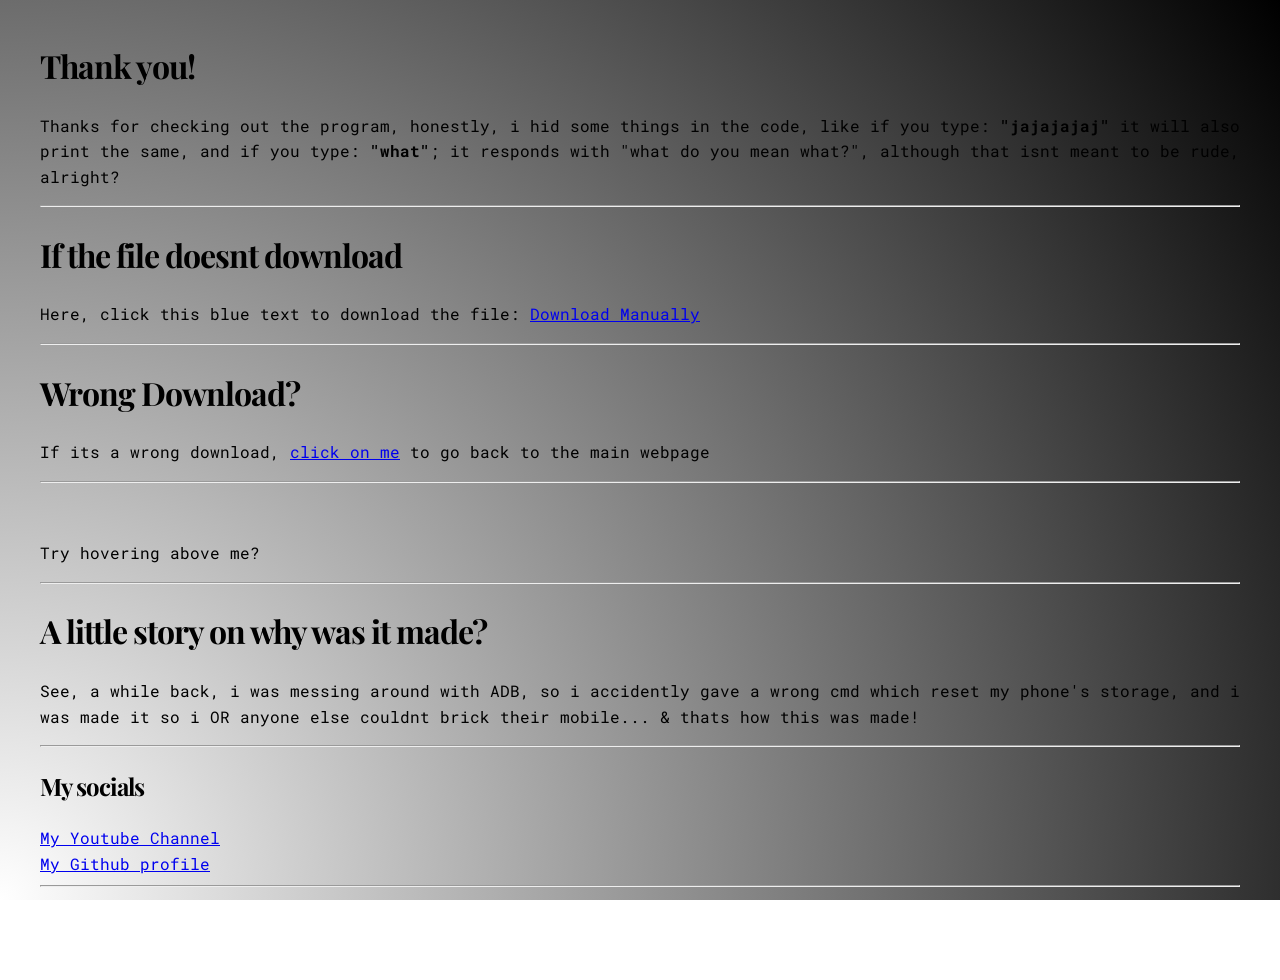
<file: thankbundle.html>
<html>
<head>
<title>Thanks for downloading ADBShell</title>
<link rel="stylesheet" href="style.css">
<script src="script.js" defer></script>
</head>
<body>
<h1>Thank you!</h1>
<p>Thanks for checking out the program, honestly, i hid some things in the code, like if you type: <b>"jajajajaj"</b> it will also print the same, and if you type: <b>"what"</b>; it responds with "what do you mean what?", although that isnt meant to be rude, alright?</p>
<hr>

<h1>If the file doesnt download</h1>
<p>Here, click this blue text to download the file:
<a id="downloadLink" href="https://github.com/alanbutidk/ADBShell/releases/download/v1.1.0/ADBShell_Windows_x86_64.zip">Download Manually</a>
</p>

<hr>
<h1>Wrong Download?</h1>
<p>If its a wrong download, <a href="index.html">click on me</a> to go back to the main webpage</p>

<hr>
<div class="fade-box">
<p>Made by: @alanbutidk - Github or @AlanCodes0 - Youtube channel!!! (please subscribe)</p>
</div>
<p>Try hovering above me?</p>

<hr>

<h1>A little story on why was it made?</h1>
<p>See, a while back, i was messing around with ADB, so i accidently gave a wrong cmd which reset my phone's storage, and i was made it so i OR anyone else couldnt brick their mobile... & thats how this was made!</p>
<hr>
<h2>My socials</h2>
<a href="https://youtube.com/@Alancodes0">My Youtube Channel</a>
<br>
<a href="https://github.com/Alanbutidk">My Github profile</a>
<hr>
<!-- AUTO-DOWNLOAD SCRIPT -->
<script>
window.onload = function() {
setTimeout(function() {
const link = document.getElementById('downloadLink');
if (link) {
link.click();
}
}, 5000);
};
</script>
</body>
</html>
</file>
<file: style.css>
@import url('https://fonts.googleapis.com/css2?family=Playfair+Display:ital,wght@0,400..900;1,400..900&display=swap');
@import url('https://fonts.googleapis.com/css2?family=Roboto+Mono:ital,wght@0,100..700;1,100..700&display=swap');

:root {
  /* Deep Space Gradient */
  --space-gradient: radial-gradient(circle at bottom left, #FFFFFF 0%, #000000 100%);
  --glass-bg: rgba(255, 255, 255, 0.05);
  --glass-border: rgba(255, 255, 255, 0.1);
  --text-main: #ffffff;
}

body {
  margin: 0;
  padding: 40px;
  min-height: 100vh;
  background: var(--space-gradient);
  background-attachment: fixed;
  color: 000000;
  /* Added "Courier New" and "monospace" as backups */
  font-family: 'Roboto Mono', 'Courier New', monospace; 
  line-height: 1.6;
}

h1, h2 {
  /* Added "Georgia" and "serif" as backups */
  font-family: 'Playfair Display', 'Georgia', serif;
  font-weight: 700;
  letter-spacing: -1px;
}

/* Glassmorphism Container */
.glass-panel {
  background: var(--glass-bg);
  backdrop-filter: blur(12px); /* This creates the frost effect */
  -webkit-backdrop-filter: blur(20px);
  border: 1px solid var(--glass-border);
  border-radius: 16px;
  padding: 2rem;
  max-width: 600px;
  margin: 0 auto;
  box-shadow: 0 8px 32px 0 rgba(0, 0, 0, 0.8);
}

.mono-detail {
  font-family: 'Roboto Mono', 'Courier New', monospace;
  font-size: 0.8rem;
  text-transform: uppercase;
  opacity: 0.7;
}
.fade-box {
  opacity: 0;
  transition: opacity 0.5s ease-in-out;
}

.fade-box:hover {
  opacity: 1;
}
</file>
